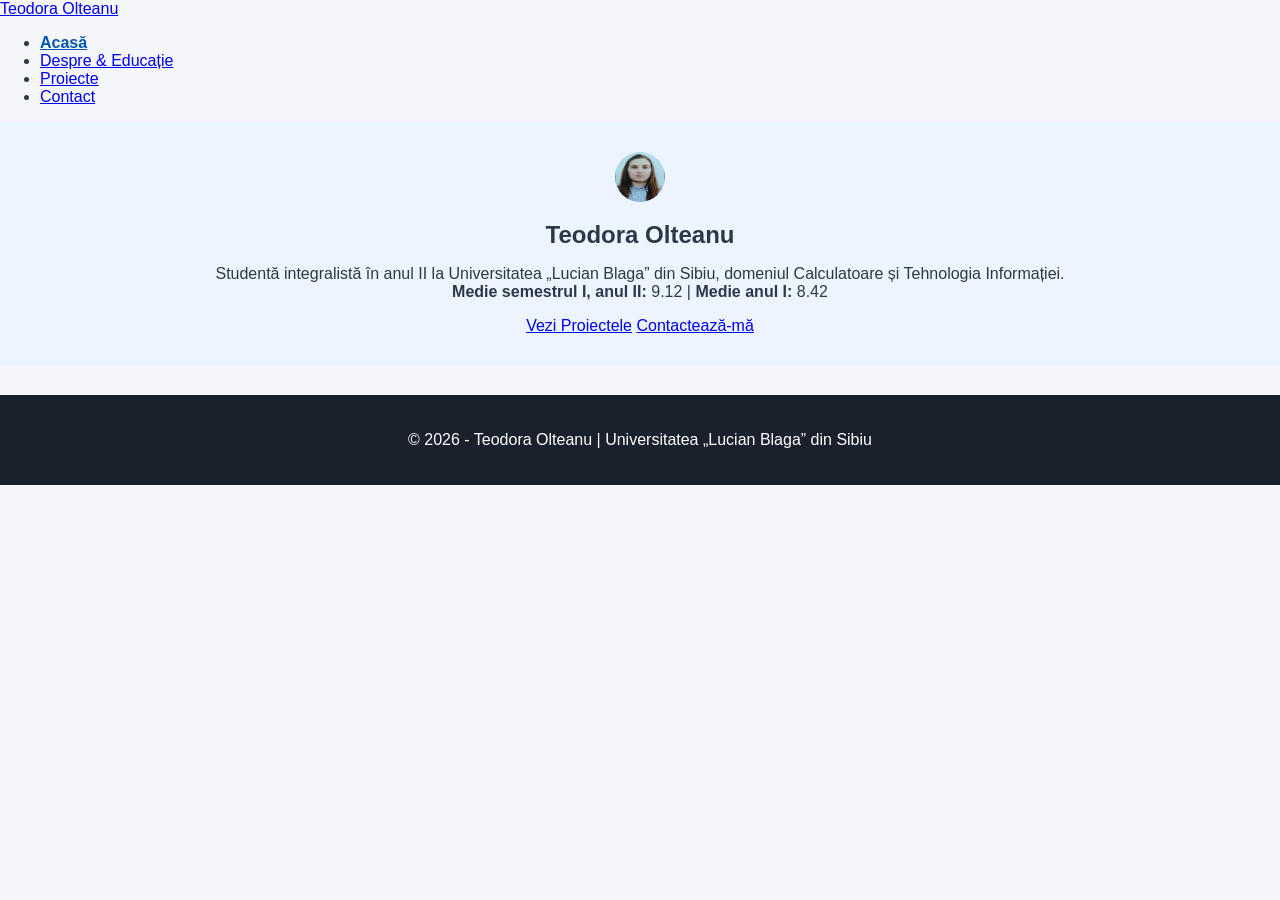
<file: index.html>
<!DOCTYPE html>
<html lang="ro">
<head>
    <meta charset="UTF-8">
    <meta name="viewport" content="width=device-width, initial-scale=1.0">
    <title>Acasă - Teodora Olteanu</title>
    <link rel="stylesheet" href="style.css">
</head>
<body>

    <header class="navbar">
        <div class="nav-container">
            <a href="index.html" class="nav-logo">Teodora Olteanu</a>
            <button class="hamburger" id="hamburger" aria-label="Deschide meniul">
                <span class="bar"></span>
                <span class="bar"></span>
                <span class="bar"></span>
            </button>
            <nav class="nav-menu" id="nav-menu">
                <ul>
                    <li><a href="index.html" class="nav-link active">Acasă</a></li>
                    <li><a href="about.html" class="nav-link">Despre & Educație</a></li>
                    <li><a href="projects.html" class="nav-link">Proiecte</a></li>
                    <li><a href="contact.html" class="nav-link">Contact</a></li>
                </ul>
            </nav>
        </div>
    </header>

    <section id="hero" class="hero-section">
        <div class="hero-content profile-section">
            <img src="poza1.jpg" class="profile-img" alt="Fotografie de profil - Teodora Olteanu">
            <h1>Teodora Olteanu</h1>
            <p class="bio">
                Studentă integralistă în anul II la Universitatea „Lucian Blaga” din Sibiu, domeniul Calculatoare și Tehnologia Informației.<br>
                <strong>Medie semestrul I, anul II:</strong> 9.12 | <strong>Medie anul I:</strong> 8.42
            </p>
            <div class="hero-cta">
                <a href="projects.html" class="btn btn-primary">Vezi Proiectele</a>
                <a href="contact.html" class="btn btn-secondary">Contactează-mă</a>
            </div>
        </div>
    </section>

    <footer>
        <p>&copy; 2026 - Teodora Olteanu | Universitatea „Lucian Blaga” din Sibiu</p>
    </footer>

    <script src="script.js"></script>
</body>
</html>
</file>
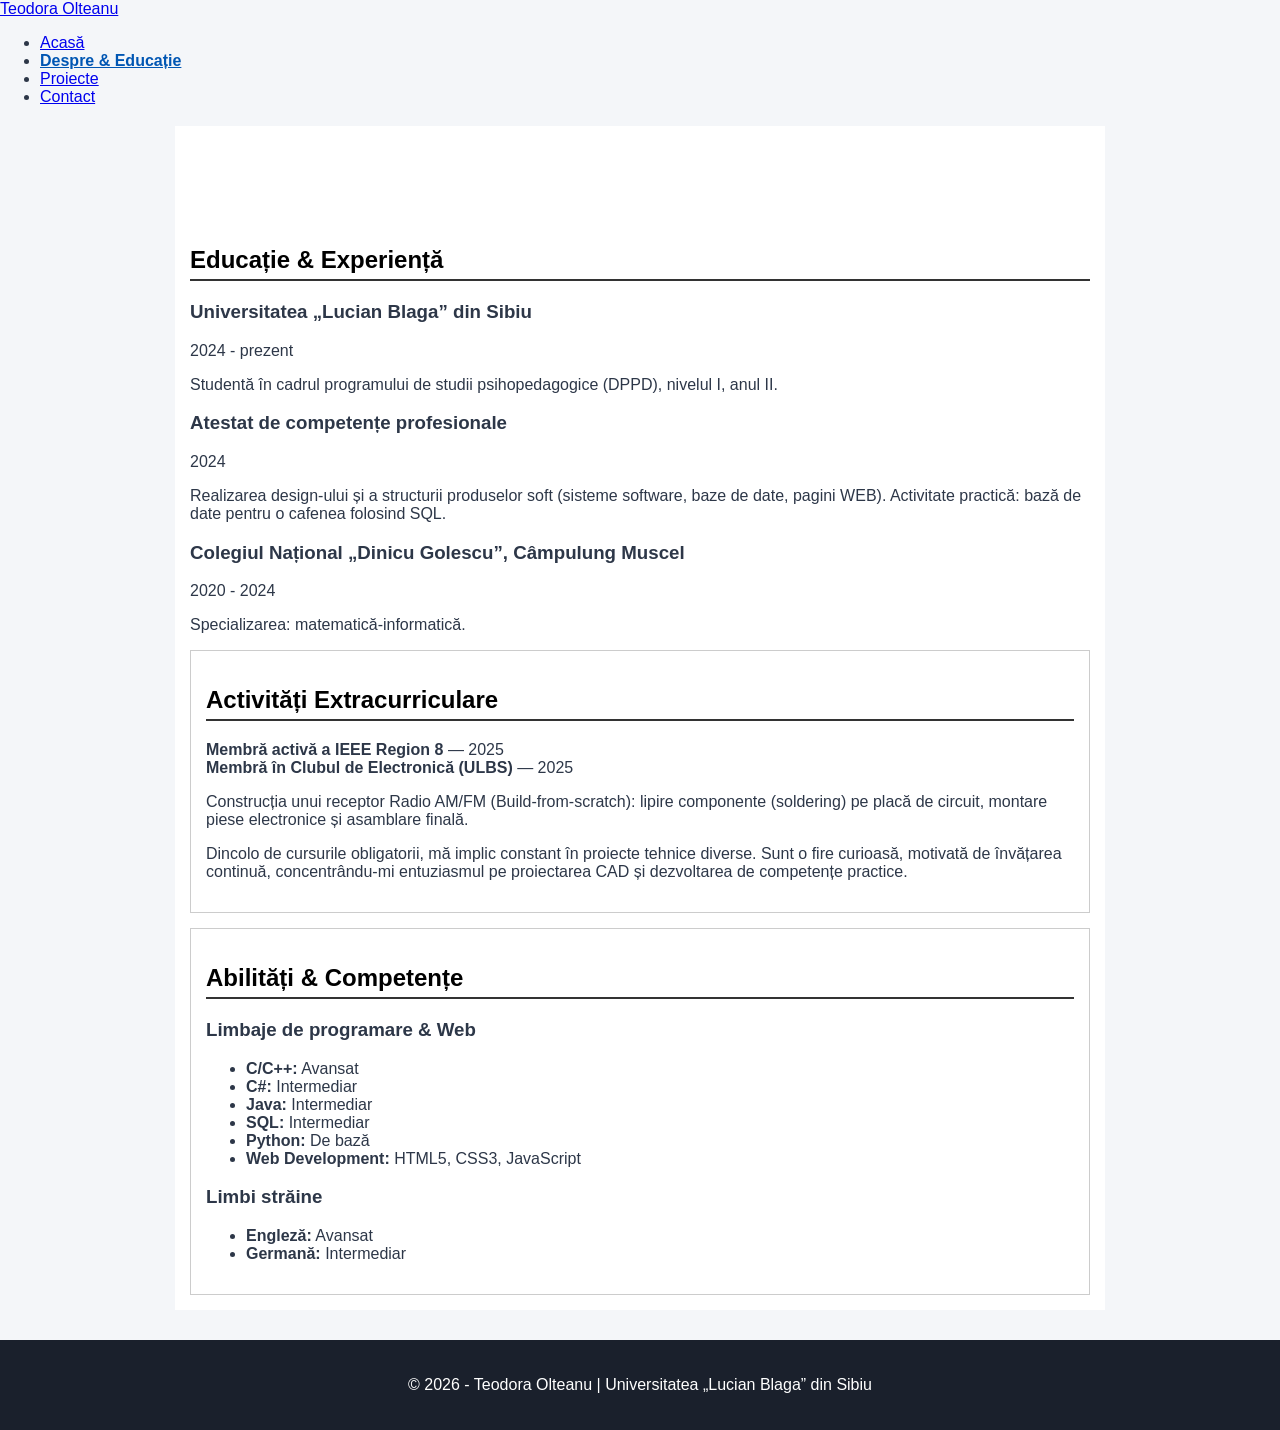
<file: about.html>
<!DOCTYPE html>
<html lang="ro">
<head>
    <meta charset="UTF-8">
    <meta name="viewport" content="width=device-width, initial-scale=1.0">
    <title>Despre & Educație - Teodora Olteanu</title>
    <link rel="stylesheet" href="style.css">
</head>
<body>

    <header class="navbar">
        <div class="nav-container">
            <a href="index.html" class="nav-logo">Teodora Olteanu</a>
            <button class="hamburger" id="hamburger" aria-label="Deschide meniul">
                <span class="bar"></span>
                <span class="bar"></span>
                <span class="bar"></span>
            </button>
            <nav class="nav-menu" id="nav-menu">
                <ul>
                    <li><a href="index.html" class="nav-link">Acasă</a></li>
                    <li><a href="about.html" class="nav-link active">Despre & Educație</a></li>
                    <li><a href="projects.html" class="nav-link">Proiecte</a></li>
                    <li><a href="contact.html" class="nav-link">Contact</a></li>
                </ul>
            </nav>
        </div>
    </header>

    <main class="page-content">
        <section id="about" class="about-section animate-on-scroll">
            <h2>Educație & Experiență</h2>
            
            <div class="timeline">
                <div class="timeline-item">
                    <div class="timeline-dot"></div>
                    <div class="timeline-content">
                        <h3>Universitatea „Lucian Blaga” din Sibiu</h3>
                        <span class="timeline-date">2024 - prezent</span>
                        <p>Studentă în cadrul programului de studii psihopedagogice (DPPD), nivelul I, anul II.</p>
                    </div>
                </div>

                <div class="timeline-item">
                    <div class="timeline-dot"></div>
                    <div class="timeline-content">
                        <h3>Atestat de competențe profesionale</h3>
                        <span class="timeline-date">2024</span>
                        <p>Realizarea design-ului și a structurii produselor soft (sisteme software, baze de date, pagini WEB). Activitate practică: bază de date pentru o cafenea folosind SQL.</p>
                    </div>
                </div>

                <div class="timeline-item">
                    <div class="timeline-dot"></div>
                    <div class="timeline-content">
                        <h3>Colegiul Național „Dinicu Golescu”, Câmpulung Muscel</h3>
                        <span class="timeline-date">2020 - 2024</span>
                        <p>Specializarea: matematică-informatică.</p>
                    </div>
                </div>
            </div>

            <div class="extra-section">
                <h2>Activități Extracurriculare</h2>
                <div class="activity-item">
                    <strong>Membră activă a IEEE Region 8</strong> <span class="year">— 2025</span>
                </div>
                <div class="activity-item">
                    <strong>Membră în Clubul de Electronică (ULBS)</strong> <span class="year">— 2025</span>
                    <p>Construcția unui receptor Radio AM/FM (Build-from-scratch): lipire componente (soldering) pe placă de circuit, montare piese electronice și asamblare finală.</p>
                </div>
                <p class="motivation-text">
                    Dincolo de cursurile obligatorii, mă implic constant în proiecte tehnice diverse. Sunt o fire curioasă, motivată de învățarea continuă, concentrându-mi entuziasmul pe proiectarea CAD și dezvoltarea de competențe practice.
                </p>
            </div>
        </section>

        <section id="skills" class="skills-section animate-on-scroll">
            <h2>Abilități & Competențe</h2>
            <div class="skills-container">
                <div class="skills-block">
                    <h3>Limbaje de programare & Web</h3>
                    <ul>
                        <li><strong>C/C++:</strong> Avansat</li>
                        <li><strong>C#:</strong> Intermediar</li>
                        <li><strong>Java:</strong> Intermediar</li>
                        <li><strong>SQL:</strong> Intermediar</li>
                        <li><strong>Python:</strong> De bază</li>
                        <li><strong>Web Development:</strong> HTML5, CSS3, JavaScript</li>
                    </ul>
                </div>

                <div class="skills-block">
                    <h3>Limbi străine</h3>
                    <ul>
                        <li><strong>Engleză:</strong> Avansat</li>
                        <li><strong>Germană:</strong> Intermediar</li>
                    </ul>
                </div>
            </div>
        </section>
    </main>

    <footer>
        <p>&copy; 2026 - Teodora Olteanu | Universitatea „Lucian Blaga” din Sibiu</p>
    </footer>

    <script src="script.js"></script>
</body>
</html>
</file>
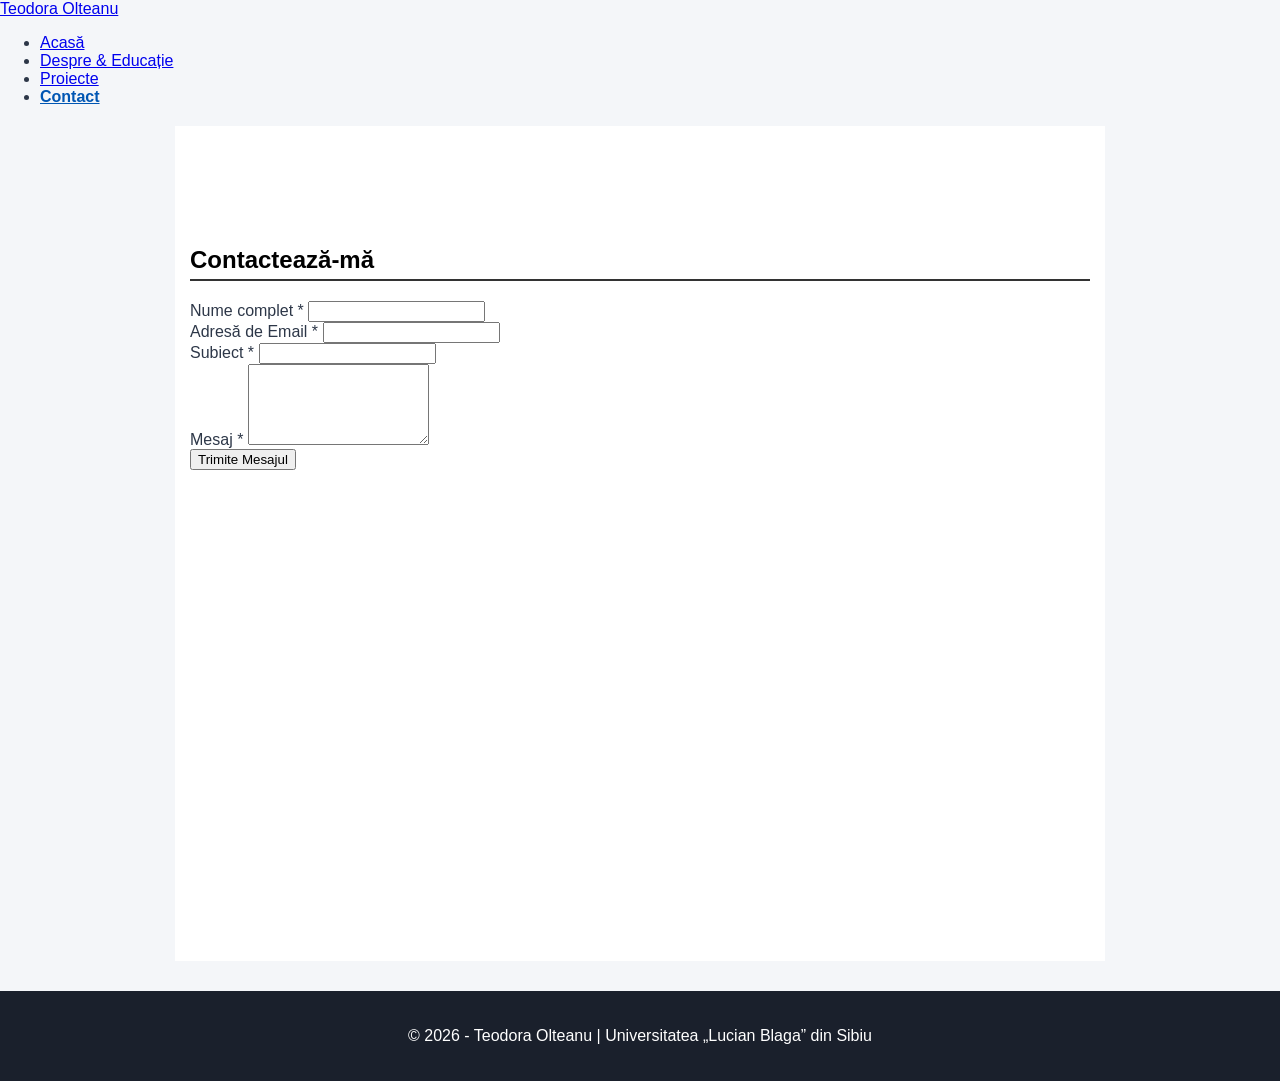
<file: contact.html>
<!DOCTYPE html>
<html lang="ro">
<head>
    <meta charset="UTF-8">
    <meta name="viewport" content="width=device-width, initial-scale=1.0">
    <title>Contact - Teodora Olteanu</title>
    <link rel="stylesheet" href="style.css">
</head>
<body>

    <header class="navbar">
        <div class="nav-container">
            <a href="index.html" class="nav-logo">Teodora Olteanu</a>
            <button class="hamburger" id="hamburger" aria-label="Deschide meniul">
                <span class="bar"></span>
                <span class="bar"></span>
                <span class="bar"></span>
            </button>
            <nav class="nav-menu" id="nav-menu">
                <ul>
                    <li><a href="index.html" class="nav-link">Acasă</a></li>
                    <li><a href="about.html" class="nav-link">Despre & Educație</a></li>
                    <li><a href="projects.html" class="nav-link">Proiecte</a></li>
                    <li><a href="contact.html" class="nav-link active">Contact</a></li>
                </ul>
            </nav>
        </div>
    </header>

    <main class="page-content">
        <section id="contact" class="contact-section animate-on-scroll">
            <h2>Contactează-mă</h2>
            <form id="contact-form" class="contact-form" novalidate>
                <div class="form-group">
                    <label for="name">Nume complet *</label>
                    <input type="text" id="name" name="name" required aria-required="true">
                    <span class="error-msg" id="name-error"></span>
                </div>

                <div class="form-group">
                    <label for="email">Adresă de Email *</label>
                    <input type="email" id="email" name="email" required aria-required="true">
                    <span class="error-msg" id="email-error"></span>
                </div>

                <div class="form-group">
                    <label for="subject">Subiect *</label>
                    <input type="text" id="subject" name="subject" required aria-required="true">
                    <span class="error-msg" id="subject-error"></span>
                </div>

                <div class="form-group">
                    <label for="message">Mesaj *</label>
                    <textarea id="message" name="message" rows="5" required aria-required="true"></textarea>
                    <span class="error-msg" id="message-error"></span>
                </div>

                <button type="submit" class="btn btn-primary">Trimite Mesajul</button>
                
                <div id="form-status" class="form-status" aria-live="polite"></div>
            </form>
        </section>
    </main>

    <footer>
        <p>&copy; 2026 - Teodora Olteanu | Universitatea „Lucian Blaga” din Sibiu</p>
    </footer>

    <script src="script.js"></script>
</body>
</html>
</file>
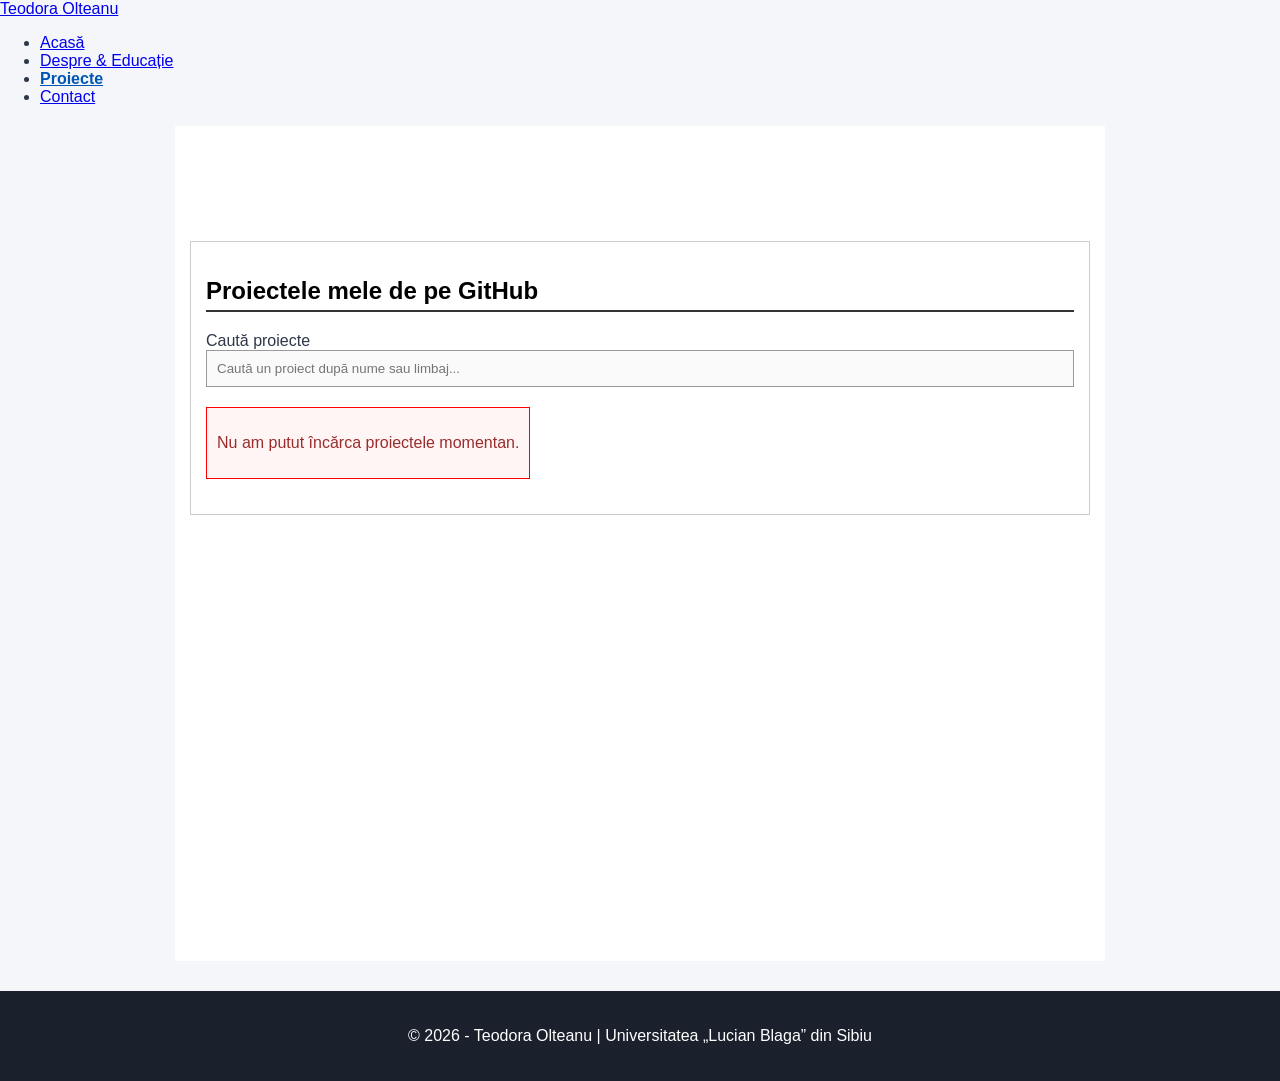
<file: projects.html>
<!DOCTYPE html>
<html lang="ro">
<head>
    <meta charset="UTF-8">
    <meta name="viewport" content="width=device-width, initial-scale=1.0">
    <title>Proiecte - Teodora Olteanu</title>
    <link rel="stylesheet" href="style.css">
</head>
<body>

    <header class="navbar">
        <div class="nav-container">
            <a href="index.html" class="nav-logo">Teodora Olteanu</a>
            <button class="hamburger" id="hamburger" aria-label="Deschide meniul">
                <span class="bar"></span>
                <span class="bar"></span>
                <span class="bar"></span>
            </button>
            <nav class="nav-menu" id="nav-menu">
                <ul>
                    <li><a href="index.html" class="nav-link">Acasă</a></li>
                    <li><a href="about.html" class="nav-link">Despre & Educație</a></li>
                    <li><a href="projects.html" class="nav-link active">Proiecte</a></li>
                    <li><a href="contact.html" class="nav-link">Contact</a></li>
                </ul>
            </nav>
        </div>
    </header>

    <main class="page-content">
        <section id="portfolio" class="portfolio-section animate-on-scroll">
            <h2>Proiectele mele de pe GitHub</h2>
            
            <div class="filter-container">
                <label for="search-input" class="sr-only">Caută proiecte</label>
                <input type="text" id="search-input" placeholder="Caută un proiect după nume sau limbaj..." disabled>
            </div>
            
            <div id="projects-container" class="projects-grid">
                <div id="loading" class="loading-spinner-container">
                    <div class="spinner"></div>
                    <p>Se încarcă proiectele...</p>
                </div>
            </div>

            <div class="load-more-container">
                <button id="load-more-btn" class="btn btn-primary" style="display: none;">Încarcă mai multe proiecte</button>
            </div>
        </section>
    </main>

    <footer>
        <p>&copy; 2026 - Teodora Olteanu | Universitatea „Lucian Blaga” din Sibiu</p>
    </footer>

    <script src="script.js"></script>
</body>
</html>
</file>
<file: style.css>
body {
    font-family: Arial, sans-serif;
    margin: 0;
    padding: 0;
    background-color: #f4f6f9; 
    color: #2d3748;
}

main {
    max-width: 900px;
    margin: 20px auto;
    padding: 15px;
    background-color: #ffffff;
}

.profile-section {
    background-color: #ebf4ff; 
    text-align: center;
    padding: 30px;
}

.profile-img {
    width: 50px;
    height: 50px;
    border-radius: 100%; 
    margin-bottom: 10px;
}

.profile-section h1 {
    margin: 5px 0;
    font-size: 24px;
}

.cv-section {
    display: flex;
    flex-wrap: wrap;
    gap: 20px;
    margin-top: 20px;
}

.education, .experience, .extra-section, .skills-section, .portfolio-section {
    background-color: #ffffff;
    padding: 15px;
    border: 1px solid #ccc; 
    margin-top: 15px;
}

h2 {
    color: #000000;
    border-bottom: 2px solid #333;
    padding-bottom: 5px;
}

.projects-grid {
    display: flex;
    flex-wrap: wrap;
    gap: 15px;
}

.repo-card {
    background-color: #f7fafc;
    padding: 15px;
    width: 280px; 
    box-sizing: border-box;
}

.repo-details {
    margin-top: 10px;
    font-size: 14px;
    color: #555;
    border-top: 1px solid #eee;
    padding-top: 5px;
}

.repo-btn {
    display: inline-block;
    background-color: #f6f8fa;
    color: rgb(12, 12, 12);
    padding: 8px 12px;
    text-decoration: none;
    margin-top: 10px;
    border: 1px solid #000000;
}

.repo-btn:hover {
    background-color: #2b6cb0;
}

#search-input {
    width: 100%;
    padding: 10px;
    margin-bottom: 20px;
    border: 1px solid #999;
    box-sizing: border-box;
}

.spinner {
    width: 30px;
    height: 30px;
    border: 4px solid #ccc;
    border-top: 4px solid #007bff;
    border-radius: 50%;
    animation: spin 1s linear infinite;
}

@keyframes spin {
    0% { transform: rotate(0deg); }
    100% { transform: rotate(360deg); }
}

.error-message {
    color: #9b2c2c; 
    background-color: #fff5f5;
    padding: 10px;
    border: 1px solid red;
    text-align: center;
}

.load-more-container {
    text-align: center;
    margin-top: 20px;
}

#load-more-btn {
    padding: 10px 20px;
    background-color: #cd35a0;
    color: white;
    border: none;
    cursor: pointer;
}

footer {
    text-align: center;
    padding: 20px;
    margin-top: 30px;
    background-color: #1a202c;
    color: white;
}

/* Pentru tablete*/
@media (max-width: 900px) {
    .repo-card {
        width: calc(50% - 10px);
    }
}

/* Pentru telefoane */
@media (max-width: 600px) {
    .repo-card {
        width: 100%;
    }
    .profile-section h1 {
        font-size: 1.8rem;
    }
}
.page-content {
    padding-top: 100px;
    min-height: 80vh;
}

.nav-link.active {
    color: #0056b3;
    font-weight: bold;
}

/*pt desktop*/
.hamburger {
    display: none;
    flex-direction: column;
    justify-content: space-between;
    width: 25px;
    height: 18px;
    background: transparent;
    border: none;
    cursor: pointer;
}

.hamburger .bar {
    height: 3px;
    width: 100%;
    background-color: #333;
    border-radius: 2px;
}

@media (max-width: 768px) {
    .hamburger {
        display: flex; /*sa se vada*/
    }

    .nav-menu {
        position: absolute;
        top: 100%;
        left: 0;
        width: 100%;
        background-color: white;
        
        /* ascuns implicit */
        max-height: 0;
        overflow: hidden;
        transition: max-height 0.3s ease-in-out;
    }

    .nav-menu.active {
        max-height: 300px; /
    }
}
</file>
